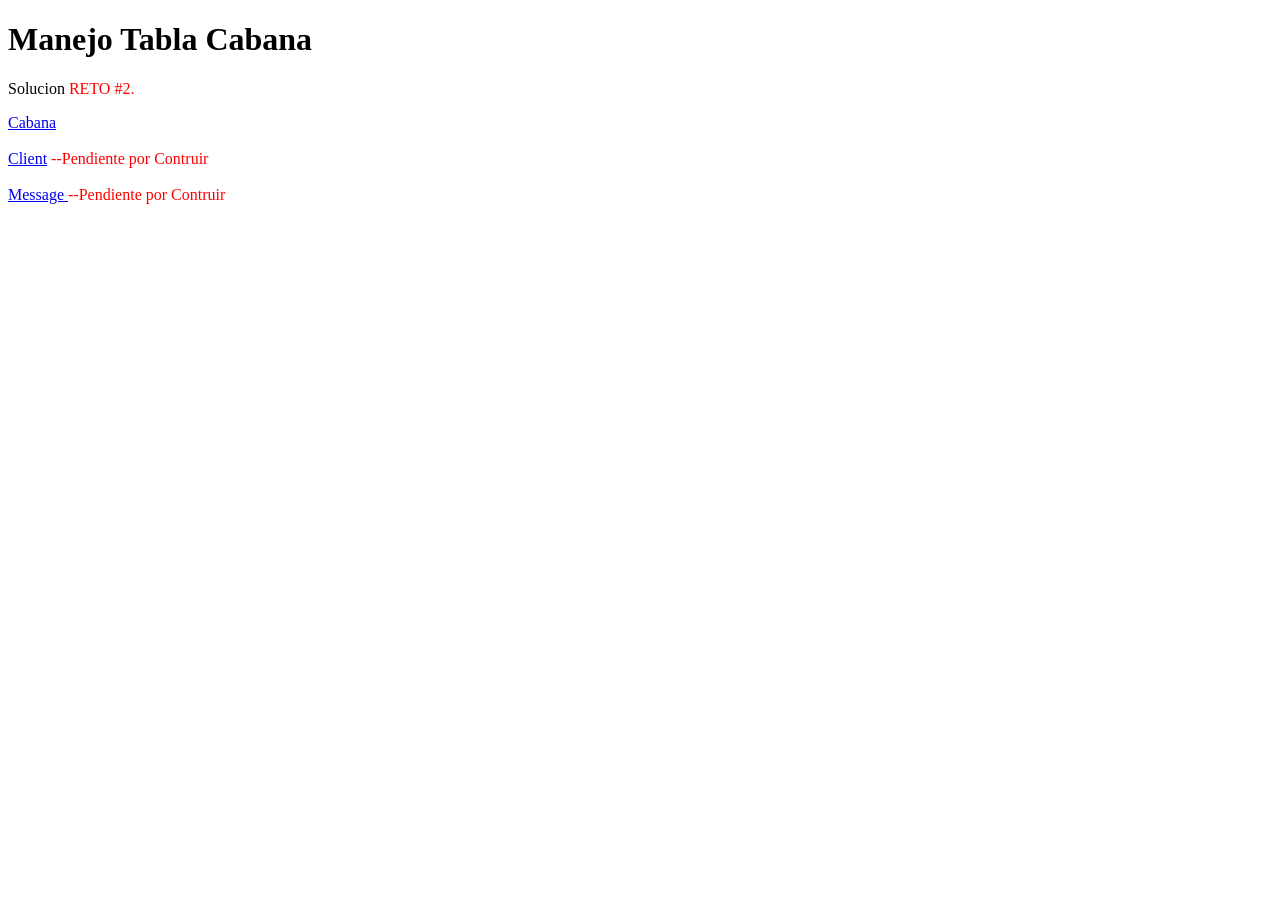
<file: index.html>
<!DOCTYPE html>
<html lang ="en">

<head>
     
</head> 

	<body>
	
		<main>
			<h1>Manejo Tabla Cabana</h1>
			<p>Solucion
				<span style="color: red;"> RETO #2. </span>
			</p>
		   
			<a href="gastos.html">Cabana</a>
			<br>
			<br>
			<a href="client (se debe programar).html">Client</a> 
			<span style="color: red;">--Pendiente por Contruir </span>
			<br>
			<br>
			<a href="message (se debe programar).html">Message </a> 
			<span style="color: red;">--Pendiente por Contruir </span>
		</main>
		
	</body>
	
</html>
</file>
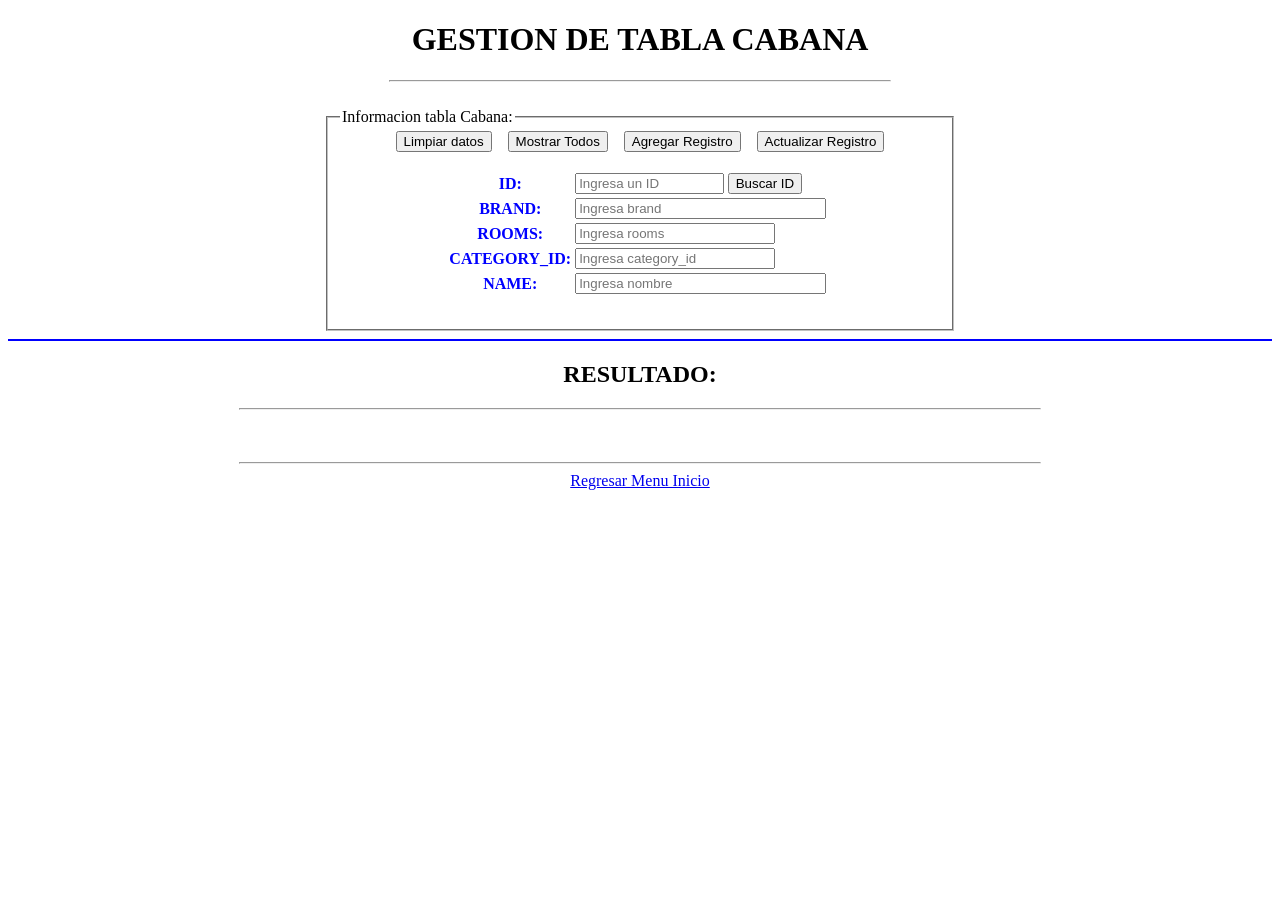
<file: cabana.html>
<!DOCTYPE html>

<html lang="es">
<head>
	<meta http-equiv="Content-Type" content="text/html; charset=UTF-8">    
    <meta http-equiv="X-UA-Compatible" content="IE=edge">
    <meta name="viewport" content="width=device-width, initial-scale=1.0">
    
	<title>RETO 2 - CABANA</title>
	
    <link href="css/estilos.css" rel="stylesheet">
	
	<script  src="js/peticiones_ajax_Cabana.js"></script>
	
	<!-- <script  src="js/jquery-3.6.1.js"></script> -->
		
	<script src="https://code.jquery.com/jquery-3.6.1.js" 
		integrity="sha256-3zlB5s2uwoUzrXK3BT7AX3FyvojsraNFxCc2vC/7pNI=" 
		crossorigin="anonymous">
	</script>

</head>


<body>
	<center>
	
	<h1>GESTION DE TABLA CABANA</h1>
	<hr style="width: 500px;"> <!--separador de temas con linea -->
	<br>
	<fieldset style="width: 600px;">
	<legend>Informacion tabla Cabana:</legend>
	
	<table border="0">
	
	<tr>
		<th><span style="color:blue;"><b>ID:</b></th>
		<td>			
			<input type="number" id="codigo" style="width: 55%;" placeholder="Ingresa un ID">
			<input type="button" id="btnBuscarID" value="Buscar ID" onclick="consultaID('#id')">
		</td>	
	</tr>
	
	<tr>
		<th><span style="color: blue; align"><b>BRAND:</b></th>
		<td>
			
			<input type="text" id="brand" style="width: 95%;" placeholder="Ingresa brand">		
		</td>	
	
	</tr>
	
	<tr>
		<th><span style="color: blue;"><b>ROOMS:</b></th>
		<td>
			
			<input type="rooms" id="fecha" style="width: 75%;" placeholder="Ingresa rooms">		
		</td>	
	
	</tr>
	
	<tr>
		<th><span style="color: blue;"><b>CATEGORY_ID:</b></th>
		<td>
			
			<input type="number" id="category_id" style="width: 75%;" placeholder="Ingresa category_id">		
		</td>	
	
	</tr>
	
	<tr>
		<th><span style="color: blue;"><b>NAME:</b></th>
		<td>
			
			<input type="text" id="name" style="width: 95%;" placeholder="Ingresa nombre">		
		</td>	
	
	</tr>
	
	
	
	<tr>
		<td colspan="4">&nbsp;</td>
			<input type="button" id="btnLimpiar" value="Limpiar datos" onclick="limpiar_formulario()">
			&nbsp;&nbsp;
			<input type="button" id="btnBuscarALL"  value="Mostrar Todos" onclick="consultar_todo()">
			&nbsp;&nbsp;
			<input type="button" id="btnBuscarALL"  value="Agregar Registro" onclick="guardarInformacion()">
			<!-- otra forma: <button onclick="consultar()">Mostrar Registros </button> -->
			&nbsp;&nbsp;
			<input type="button" id="btnBuscarID" value="Actualizar Registro" onclick="editar_Informacion()"> <!-- otra forma es pasando el('#id')-->

			<br><br>
		
	</tr>
	
</table>

</fieldset>

<hr style="height:2px; border-width:0;background-color:blue">
<h2>RESULTADO:</h2>
<hr style="width: 800px;">
<div id="resultado"></div>
<br><br>
<hr style="width: 800px;">
<a href="index.html" title="Regresar la Menu Principal">Regresar Menu Inicio</a>
</center>

</body>


</html>
</file>
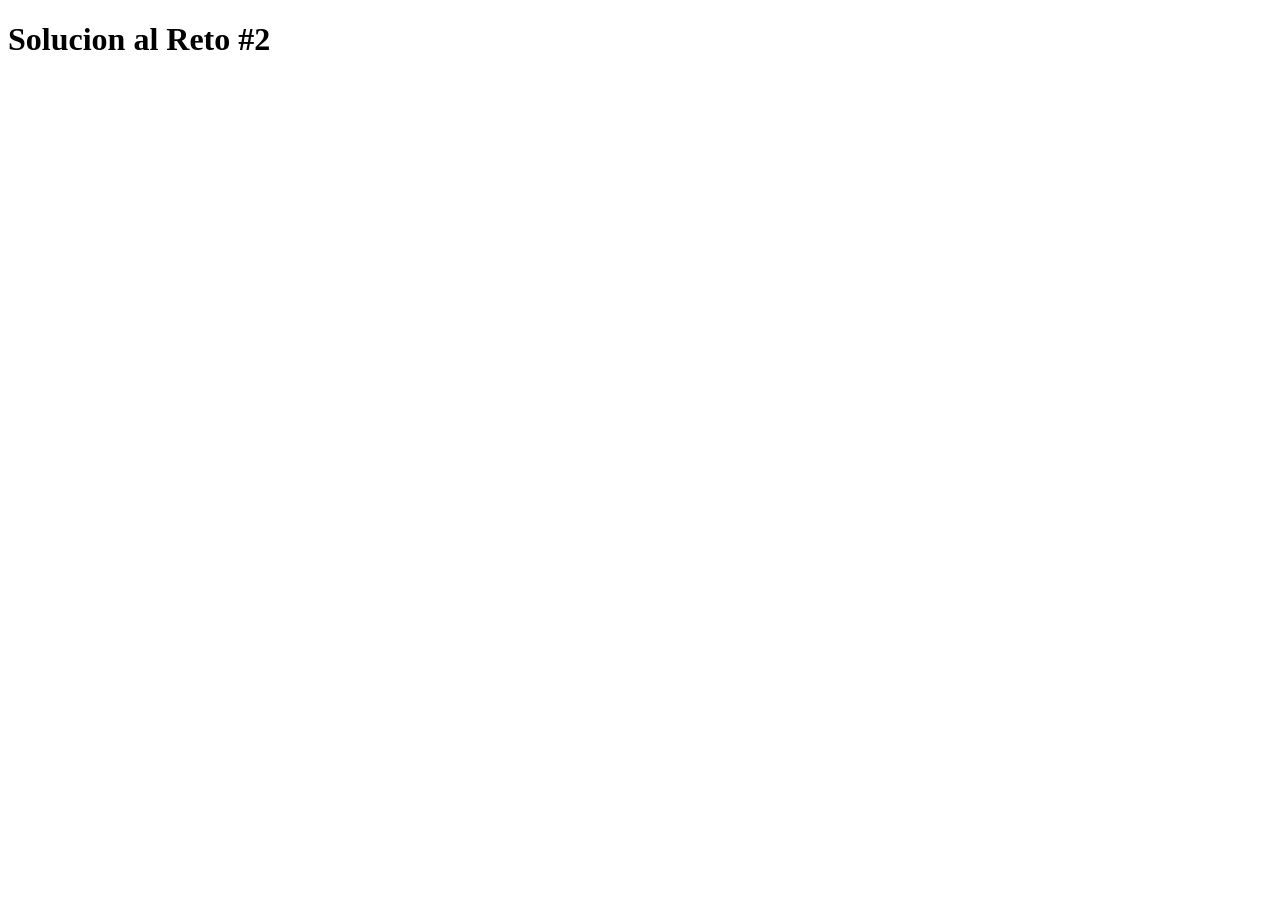
<file: client (se debe programar).html>
<!DOCTYPE html>

<html lang="es">
<head>
	<meta http-equiv="Content-Type" content="text/html; charset=UTF-8">
    
    <meta http-equiv="X-UA-Compatible" content="IE=edge">
    <meta name="viewport" content="width=device-width, initial-scale=1.0">
    <title>RETO 2 - GASTOS</title>
    <link href="css/estilos.css" rel="stylesheet">
</head>


<body>
	<h1>Solucion al Reto #2</h1>


</body>
</html>
</file>
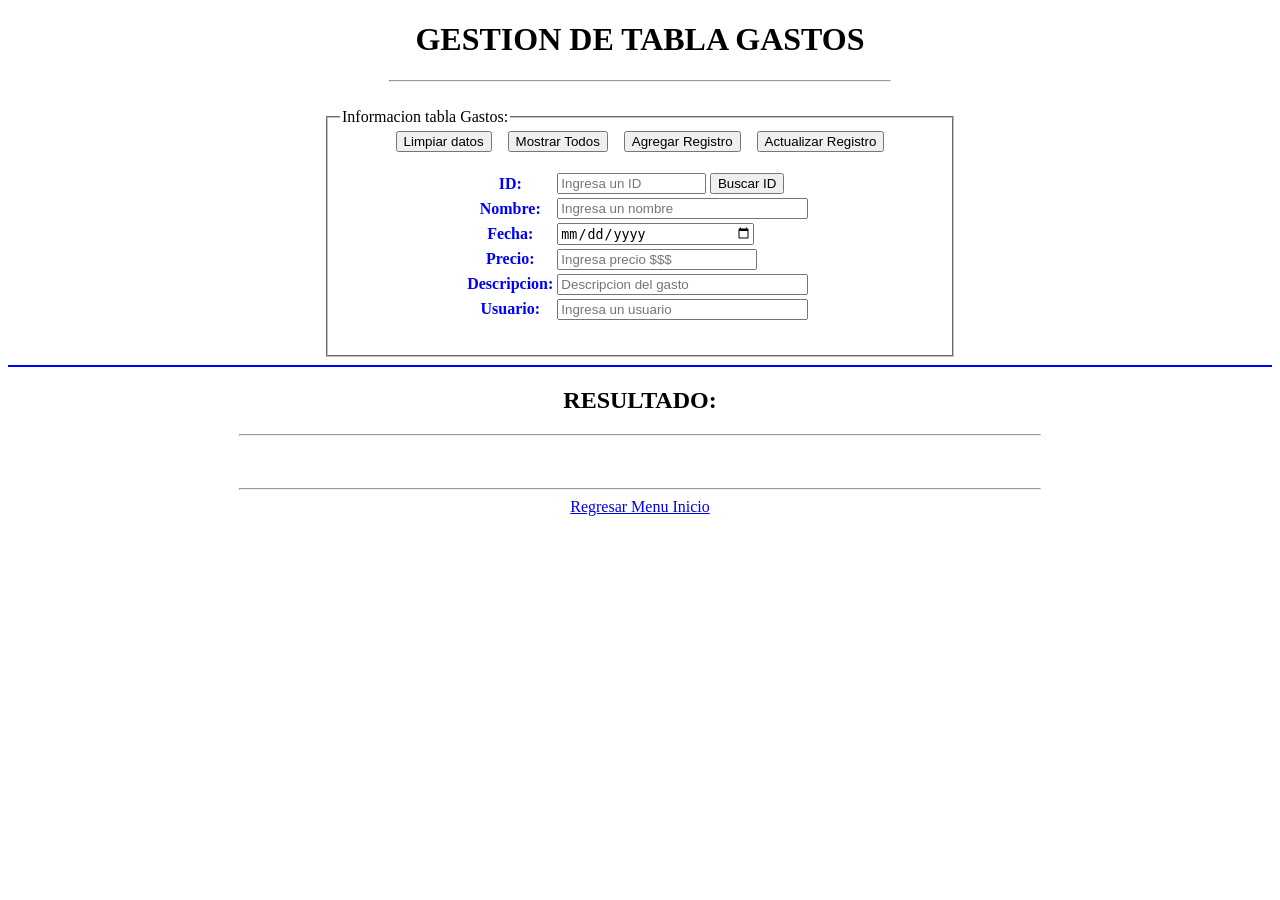
<file: gastos.html>
<!DOCTYPE html>

<html lang="es">
<head>
	<meta http-equiv="Content-Type" content="text/html; charset=UTF-8">    
    <meta http-equiv="X-UA-Compatible" content="IE=edge">
    <meta name="viewport" content="width=device-width, initial-scale=1.0">
    
	<title>RETO 2 - GASTOS</title>
	
    <link href="css/estilos.css" rel="stylesheet">
	
	<script  src="js/peticiones_ajax_Gastos.js"></script>
	
	<!-- <script  src="js/jquery-3.6.1.js"></script> -->
		
	<script src="https://code.jquery.com/jquery-3.6.1.js" 
		integrity="sha256-3zlB5s2uwoUzrXK3BT7AX3FyvojsraNFxCc2vC/7pNI=" 
		crossorigin="anonymous">
	</script>

</head>


<body>
	<center>
	
	<h1>GESTION DE TABLA GASTOS</h1>
	<hr style="width: 500px;"> <!--separador de temas con linea -->
	<br>
	<fieldset style="width: 600px;">
	<legend>Informacion tabla Gastos:</legend>
	
	<table border="0">
	
	<tr>
		<th><span style="color:blue;"><b>ID:</b></th>
		<td>			
			<input type="number" id="codigo" style="width: 55%;" placeholder="Ingresa un ID">
			<input type="button" id="btnBuscarID" value="Buscar ID" onclick="consultaID('#id')">
		</td>	
	</tr>
	
	<tr>
		<th><span style="color: blue; align"><b>Nombre:</b></th>
		<td>
			
			<input type="text" id="name" style="width: 95%;" placeholder="Ingresa un nombre">		
		</td>	
	
	</tr>
	
	<tr>
		<th><span style="color: blue;"><b>Fecha:</b></th>
		<td>
			
			<input type="date" id="fecha" style="width: 75%;">		
		</td>	
	
	</tr>
	
	<tr>
		<th><span style="color: blue;"><b>Precio:</b></th>
		<td>
			
			<input type="number" id="valor" style="width: 75%;" placeholder="Ingresa precio $$$">		
		</td>	
	
	</tr>
	
	<tr>
		<th><span style="color: blue;"><b>Descripcion:</b></th>
		<td>
			
			<input type="text" id="desc" style="width: 95%;" placeholder="Descripcion del gasto">		
		</td>	
	
	</tr>
	
	<tr>
		<th><span style="color: blue;"><b>Usuario:</b></th>
		<td>
			
			<input type="text" id="user" style="width: 95%;" placeholder="Ingresa un usuario">		
		</td>	
	
	</tr>
	
	
	<tr>
		<td colspan="4">&nbsp;</td>
			<input type="button" id="btnLimpiar" value="Limpiar datos" onclick="limpiar_formulario()">
			&nbsp;&nbsp;
			<input type="button" id="btnBuscarALL"  value="Mostrar Todos" onclick="consultar_todo()">
			&nbsp;&nbsp;
			<input type="button" id="btnBuscarALL"  value="Agregar Registro" onclick="guardarInformacion()">
			<!-- otra forma: <button onclick="consultar()">Mostrar Registros </button> -->
			&nbsp;&nbsp;
			<input type="button" id="btnBuscarID" value="Actualizar Registro" onclick="editar_Informacion()"> <!-- otra forma es pasando el('#id')-->

			<br><br>
		
	</tr>
	
</table>

</fieldset>

<hr style="height:2px; border-width:0;background-color:blue">
<h2>RESULTADO:</h2>
<hr style="width: 800px;">
<div id="resultado"></div>
<br><br>
<hr style="width: 800px;">
<a href="index.html" title="Regresar la Menu Principal">Regresar Menu Inicio</a>
</center>

</body>


</html>
</file>
<file: css/estilos.css>
.btnLimpiar{
	background-color: #4CAF50;

}
</file>
